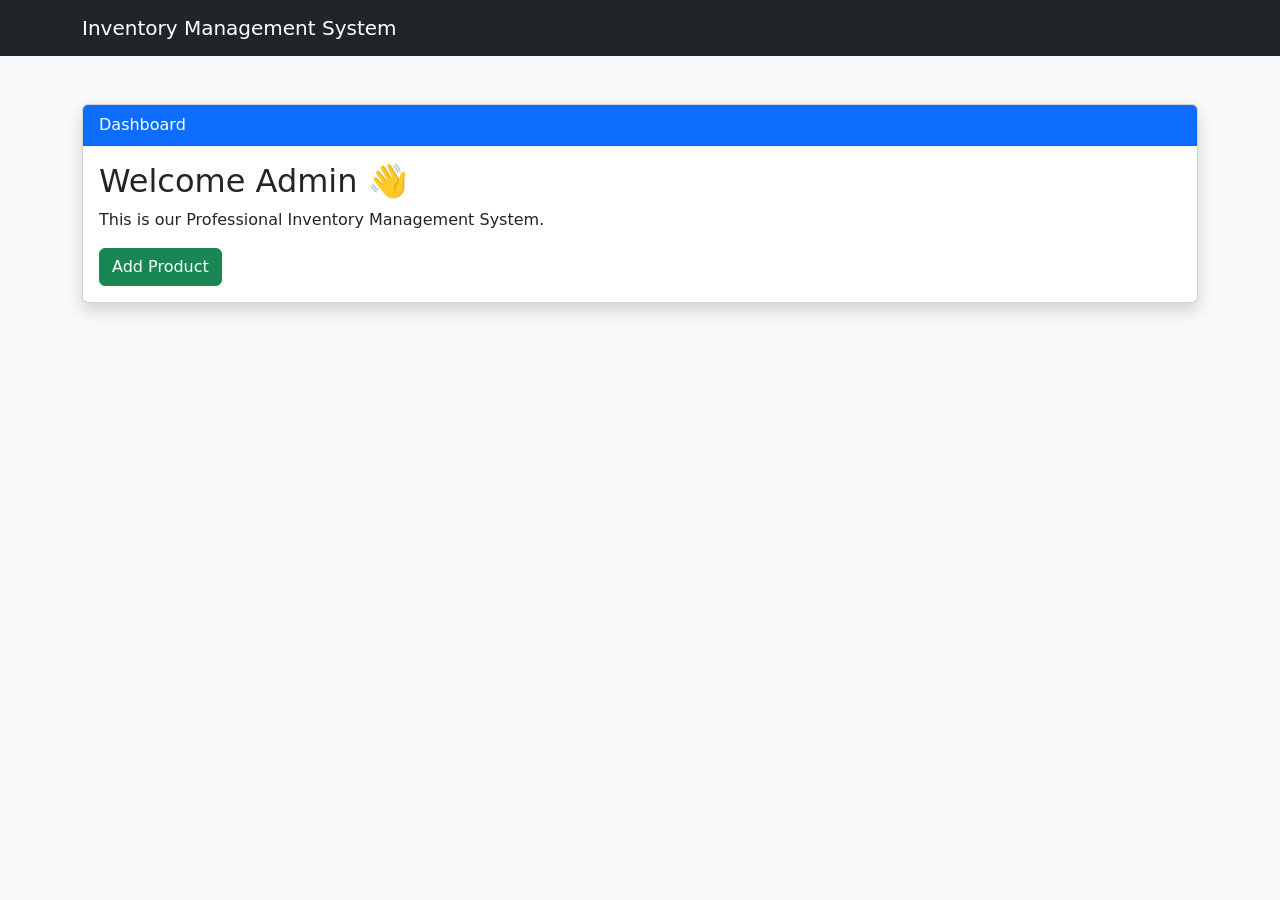
<file: templates/Index.html>
<!DOCTYPE html>
<html lang="en">

<head>
    <meta charset="UTF-8">
    <meta name="viewport" content="width=device-width, initial-scale=1.0">

    <title>Inventory Management System</title>

    <link href="https://cdn.jsdelivr.net/npm/bootstrap@5.3.7/dist/css/bootstrap.min.css" rel="stylesheet">
</head>

<body class="bg-light">

<nav class="navbar navbar-dark bg-dark">
    <div class="container">
        <a class="navbar-brand" href="#">
            Inventory Management System
        </a>
    </div>
</nav>

<div class="container mt-5">

    <div class="card shadow">

        <div class="card-header bg-primary text-white">
            Dashboard
        </div>

        <div class="card-body">

            <h2>Welcome Admin 👋</h2>

            <p>This is our Professional Inventory Management System.</p>

            <button class="btn btn-success">
                Add Product
            </button>

        </div>

    </div>

</div>

</body>
</html>
</file>
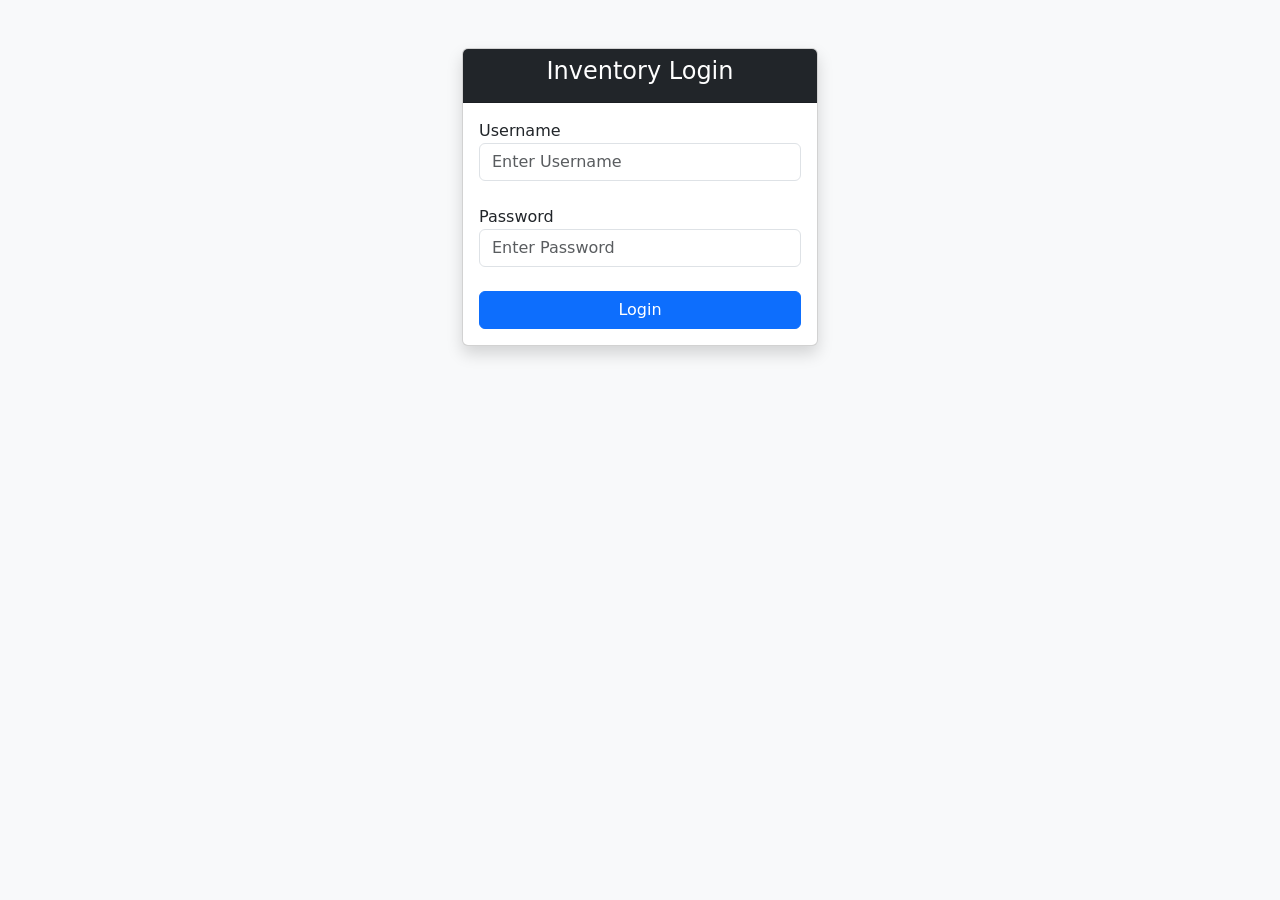
<file: templates/login.html>
<!DOCTYPE html>
<html lang="en">
<head>
    <meta charset="UTF-8">
    <meta name="viewport" content="width=device-width, initial-scale=1.0">
    <title>Login</title>

    <link href="https://cdn.jsdelivr.net/npm/bootstrap@5.3.7/dist/css/bootstrap.min.css" rel="stylesheet">
</head>

<body class="bg-light">

<div class="container">

    <div class="row justify-content-center mt-5">

        <div class="col-md-4">

            <div class="card shadow">

                <div class="card-header bg-dark text-white text-center">
                    <h4>Inventory Login</h4>
                </div>

                <div class="card-body">

                    <form action="/login" method="POST">

                        <label>Username</label>

                        <input
                            type="text"
                            name="username"
                            class="form-control"
                            placeholder="Enter Username"
                            required>

                        <br>

                        <label>Password</label>

                        <input
                            type="password"
                            name="password"
                            class="form-control"
                            placeholder="Enter Password"
                            required>

                        <br>

                        <button class="btn btn-primary w-100">
                            Login
                        </button>

                    </form>

                </div>

            </div>

        </div>

    </div>

</div>

</body>
</html>
</file>
